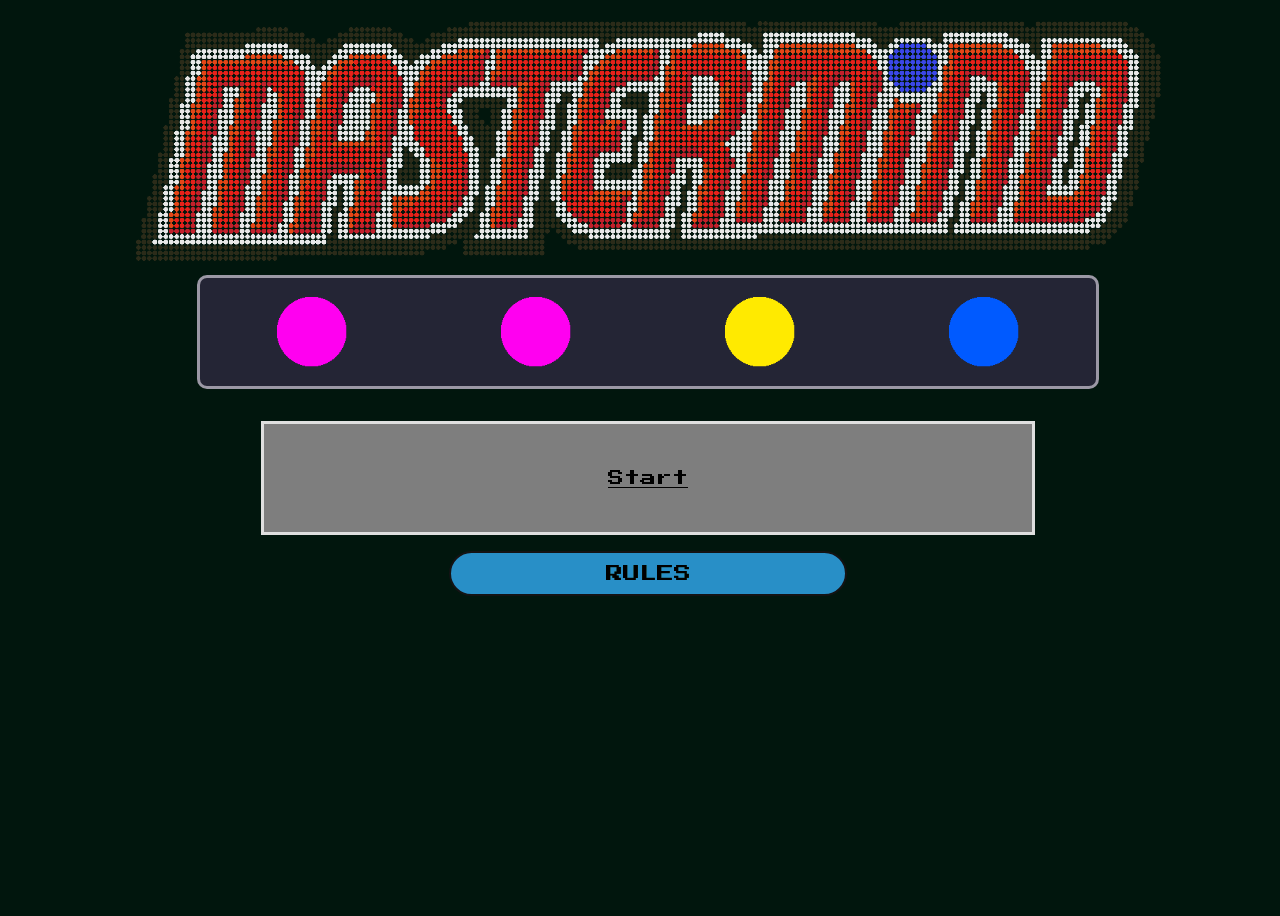
<file: index.html>
<head>
	<meta charset="utf-8">
	<meta name="viewport" content="width=device-width">
	<title>Mastermind</title>
	<link href="index.css" rel="stylesheet" type="text/css" />
	<link href="https://fonts.googleapis.com/css?family=Bungee+Shade|Press+Start+2P" rel="stylesheet">
</head>

<body>
	<h1>
		<img class="mast" src="Image/Mastermind.png">
	</h1>

	<div class="rand" >
  	<div><img id="b1" class="code" ></div>
		<div><img id="b2" class="code" ></div>
		<div><img id="b3" class="code" ></div>
		<div><img id="b4" class="code" ></div>
	</div>

<p class="dis" >
	<div class="backStart"><a href="game.html" class="Start">Start</a></div>
</p>
<p class ="dis">
	<a href="rules.html" class="rules">RULES</a>
</p>
<!-- ceci est un commentaire de commentation -->
	
<script src="index.js "></script>
</body>
</file>
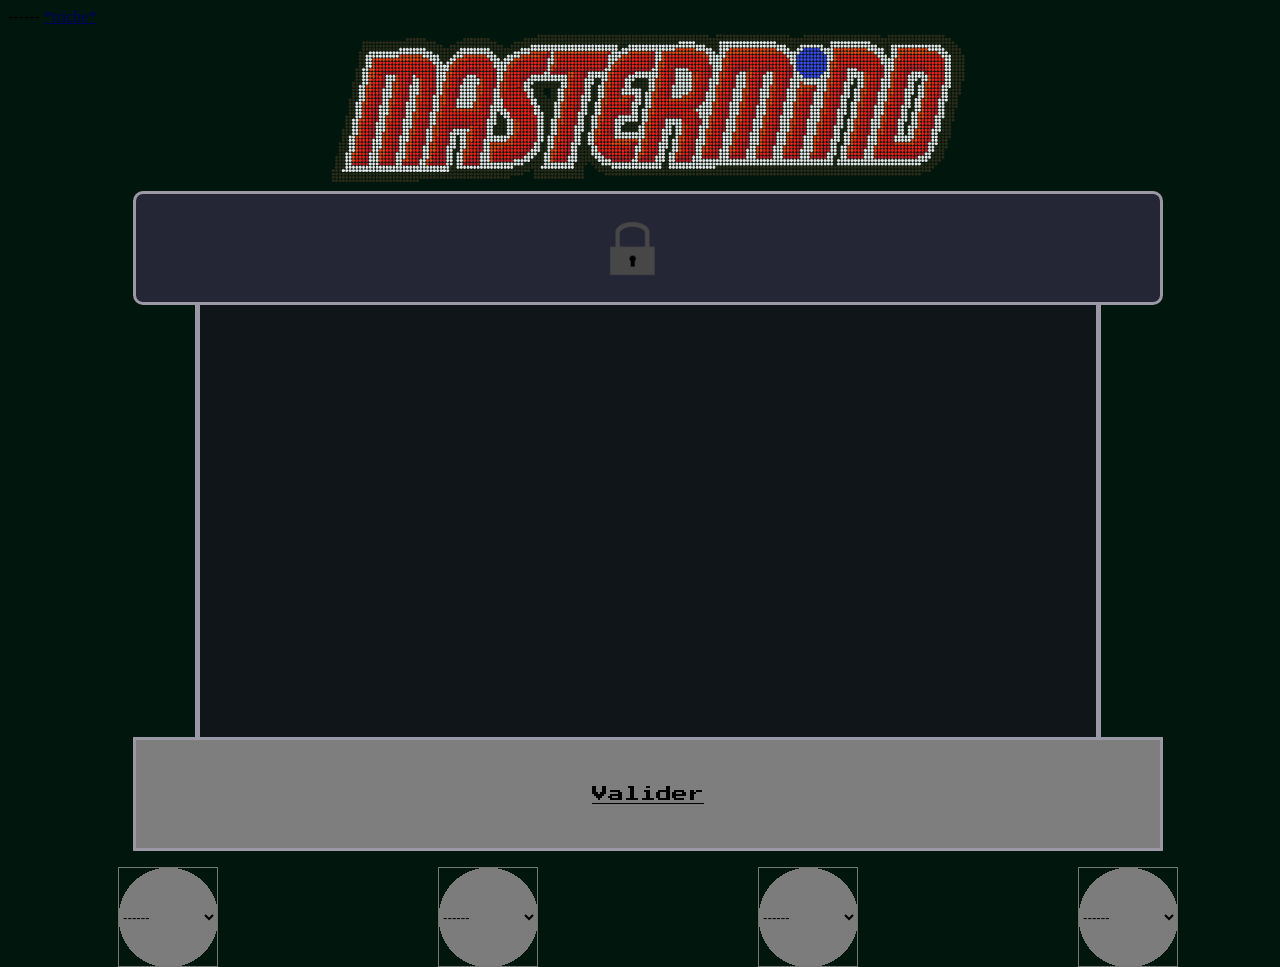
<file: game.html>
------
<!DOCTYPE html>
<html>

<head>
	<meta charset="utf-8">
	<meta name="viewport" content="width=device-width">
	<title>Mastermind</title>
	<link href="game.css" rel="stylesheet" type="text/css" />
	<link href="https://fonts.googleapis.com/css?family=Bungee+Shade|Press+Start+2P" rel="stylesheet">
</head>

<body>
	<a href="#" onclick="toggle()" class="triche">*triche*</a>

	<h1>
		<img class="mast" src="Image/Mastermind.png">
	</h1>


	<div id="valt" class="valt">
		<div id="code" class="boite">
			<div><img id="c1" class="code" src="Image/0.png"></div>
			<div><img id="c2" class="code" src="Image/0.png"></div>
			<div><img id="c3" class="code" src="Image/0.png"></div>
			<div><img id="c4" class="code" src="Image/0.png"></div>
		</div>
		<div><img id="cadenat" class="code" src="Image/cadnat.png"></div>
	</div>


	<div class="midel" id="midel">
	</div>

	<p class="launch">
	<div class="button"><a href="#" class="bstart" onclick="valide()">Valider</a></div>
	</p>


	<div class="rons">
		<select id="select1" onchange="change1();" class="select">
			<option class="0">------ </option>
			<option class="1"> violet </option>
			<option class="2"> rouge </option>
			<option class="3"> orange </option>
			<option class="4"> jaune </option>
			<option class="5"> vert </option>
			<option class="6"> bleu </option>
		</select>


		<select id="select2" onchange="change2();" class="select">
			<option class="0">------ </option>
			<option class="1"> violet </option>
			<option class="2"> rouge </option>
			<option class="3"> orange </option>
			<option class="4"> jaune </option>
			<option class="5"> vert </option>
			<option class="6"> bleu </option>
		</select>

		<select id="select3" onchange="change3();" class="select">
			<option class="0">------ </option>
			<option class="1"> violet </option>
			<option class="2"> rouge </option>
			<option class="3"> orange </option>
			<option class="4"> jaune </option>
			<option class="5"> vert </option>
			<option class="6"> bleu </option>
		</select>

		<select id="select4" onchange="change4();" class="select">
			<option class="0">------ </option>
			<option class="1"> violet </option>
			<option class="2"> rouge </option>
			<option class="3"> orange </option>
			<option class="4"> jaune </option>
			<option class="5"> vert </option>
			<option class="6"> bleu </option>
		</select>
	</div>







	<script src="game.js"></script>
</body>

</html>
</file>
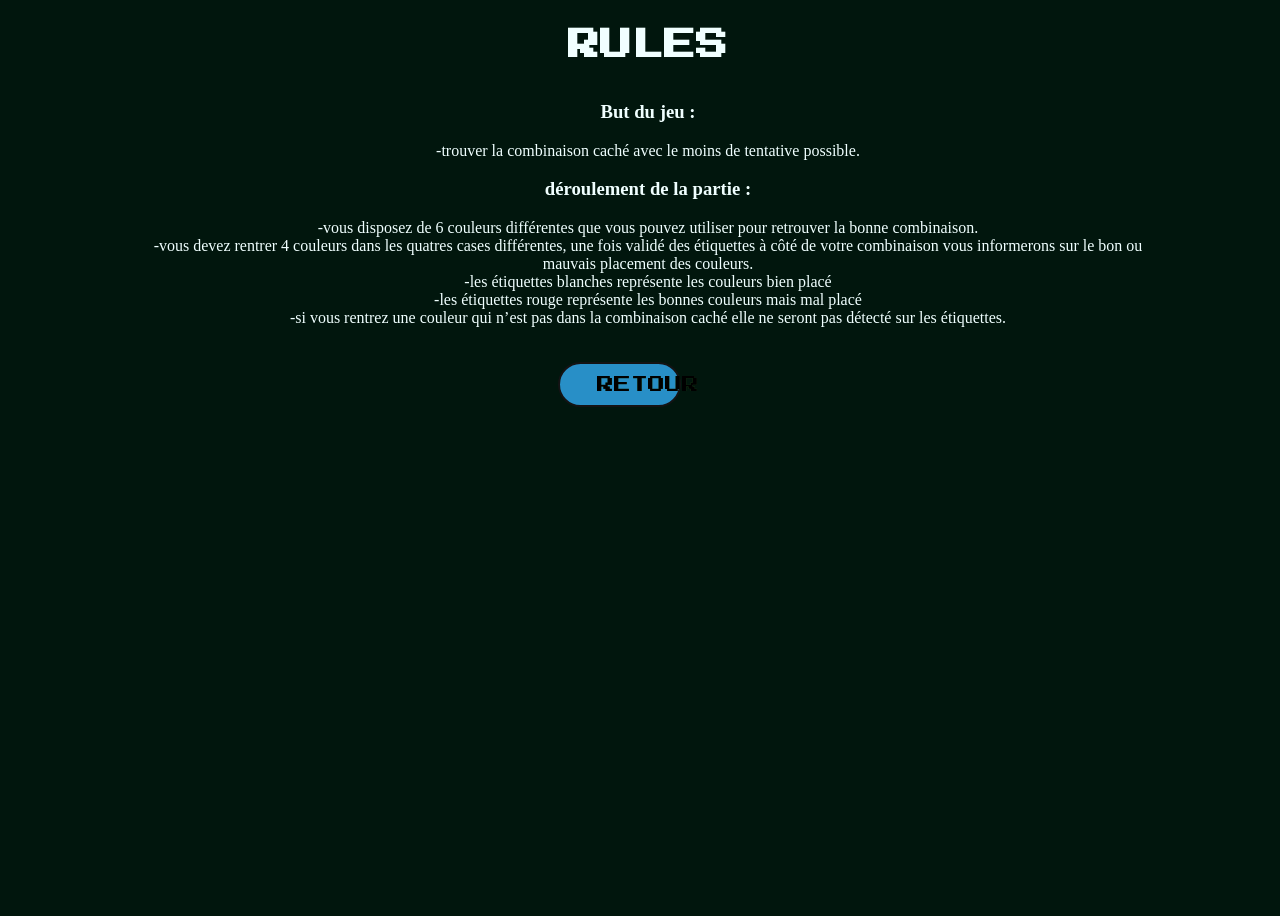
<file: rules.html>
<head>
    <meta charset="utf-8">
    <meta name="viewport" content="width=device-width">
    <title>Mastermind</title>
        <link href="rules.css" rel="stylesheet" type="text/css" />
    <link href="https://fonts.googleapis.com/css?family=Bungee+Shade%7CPress+Start+2P" rel="stylesheet">
</head>

<body>
<div class="police"><h1>RULES</h1></div>

<dis class="center">
<p>
<table class="table" cellspacing="1" cellpadding="1"><tr><td><div class="definition" align=center>
   <h3> But du jeu :</h3>
-trouver la combinaison caché avec le moins de tentative possible.

<h3>déroulement de la partie : </h3>
-vous disposez de 6 couleurs différentes que vous pouvez utiliser pour retrouver la bonne combinaison.
<br>-vous devez rentrer 4 couleurs dans les quatres cases différentes, une fois validé des étiquettes à côté de votre combinaison vous informerons sur le bon ou mauvais placement des couleurs.
<br>-les étiquettes blanches représente les couleurs bien placé 
<br>-les étiquettes rouge représente les bonnes couleurs mais mal placé
<br>-si vous rentrez une couleur qui n’est pas dans la combinaison caché elle ne seront pas détecté sur les étiquettes.
</div></td><tr></table>
</p>
</dis>
<p><a href="index.html" class="back">RETOUR</a>
</p>

</body>
</file>
<file: index.css>
body{
  background-color: #01160d;
		width: 100vw;
	height: 100vh;
	overflow: hidden;
}


h1{
 margin: auto;
	text-align: center;
	width: 90%;
	
}

.mast{
width: inherit;
}

.rand{
  margin: auto;		
	margin-top: 0%;
	width: 70%;
	height: 12%;
  background-color: rgb(36, 37, 53);
 	text-align: center;
	border: solid;
	color: rgb(155, 152, 165);
	border-radius:10px;
	display: flex;
	justify-content: space-around;
	flex-direction: row;
	align-items: center;
}

.code{
	width: 70%;
}

.dis{
	display: flex;
	justify-content: space-around;
	flex-direction: row;
	height: auto;
	align-items: center;
}

.backStart{
 margin: auto;		
	margin-top: 0%;
	width: 60%;
	height: 12%;
  background-color: rgb(126, 126, 126);
	border: solid;
	color: rgb(223, 223, 223);
}

.Start{
	font-family: 'Press Start 2P', cursive;
	width: 100%;
	height: 100%;
	color: black;
	text-align: center;
	display: flex;
	justify-content: space-around;
	align-items: center;
}
.Start:hover{
	 background-color: rgb(83, 83, 83);
	 transition: .2s;
}

.rules {
  background-color:#288fc7;
  -moz-border-radius:32px;
  -webkit-border-radius:32px;
  border-radius:32px;
  border:2px solid #141314;
 	width: 25%;
  cursor:pointer;
  color:#000000;
  font-family: 'Press Start 2P', cursive;
  font-size:17px;
  padding:12px 37px;
  text-decoration:none;
	text-shadow:0px 0px 0px #2f6627;
	text-align: center;
	display: flex;
	justify-content: space-around;
	align-items: center;


}
.rules:hover {
    background-color:#176cff;
}
.rules:active {
    position:relative;
    top:1px;
}
</file>
<file: game.css>
body{
  background-color: #01160d;
	width: 100vw;
	height: 100vh;
overflow-x: hidden;
}

.triche{
 color: rgb(0, 0, 94);
}

h1{
 margin: auto;
	text-align: center;
}

.mast{
	width: 50%;
	margin-top: 0%;
}

.valt{
  margin: auto;		
	margin-top: 0%;
	width: 80%;
	height: 12%;
  background-color: rgb(36, 37, 53);
 	text-align: center;
	border: solid;
	color: rgb(155, 152, 165);
	border-radius:10px;
	display: flex;
	justify-content: space-around;
	flex-direction: row;
	align-items: center;
}

.boite{
	width: 100%;
	text-align: center;
	display: inherit;
	justify-content: space-around;
}

.code{
	width: 70%;
}

.midel{
	margin: auto;	
	margin-bottom: 0%;
	width: 70%;
	border-left: solid 5px rgb(155, 152, 165);
	border-right: solid 5px rgb(155, 152, 165);
	background-color: rgb(15, 21, 24);
	display: flex;
	flex-direction: column;
	align-items: center;
	height: 48%;
	overflow-y: scroll;
}

.victory{
	font-family: 'Press Start 2P', cursive;
	color: rgb(71, 255, 178);
	font-size: 225%;
}

.ligne{
	display: flex;
	justify-content: space-around;
	flex-direction: row;
	align-items: center;
	width: 90%;
	margin: 0.5%;
	height: 10wv;
	

}

.Ltag{
	width: 8%;
	height: 0;
	padding-top: 10%; 
  background-color: rgb(255, 255, 255);
	border: solid;
	color: rgb(75, 75, 75);
	border-bottom-left-radius: 50%;
	border-top-left-radius: 50%;
	display: flex;
	justify-content: space-around;
	align-items: flex-end;
	font-size: 100hv;
}
.Rtag{
	width: 8%;
	height: 0;
	padding-top: 10%; 
  background-color: rgb(255, 0, 0);
	border: solid;
	color: rgb(75, 75, 75);
	border-bottom-right-radius: 50%;
	border-top-right-radius: 50%;
		display: flex;
	justify-content: space-evenly;
	align-items: flex-end;
	font-size: 100hv;
}

.row{
	width: 20%;
	display: flex;
	justify-content: space-around;
}

.launch{
	margin: 0%;
	display: flex;
	align-items: center;
}

.button{
	margin: auto;		
	margin-top: 0%;
	width: 80%;
	height: 12%;
  background-color: rgb(126, 126, 126);
	border: solid;
	color: rgb(155, 152, 165);
}

.bstart{
	font-family: 'Press Start 2P', cursive;
	width: 100%;
	height: 100%;
	color: black;
	text-align: center;
	display: flex;
	justify-content: space-around;
	align-items: center;
}
.bstart:hover {
 	 background-color: rgb(83, 83, 83);
	 transition: .2s;
}

.rons{
		display: flex;
	justify-content: space-around;
	flex-direction: row;
	align-items: center;
}

.select{
	width:100px; height:100px;
	background-image: url("Image/0.png");
	background-color: #00000d00;
	
}
</file>
<file: rules.css>
body{
  background-color: #01160d;
        width: 100vw;
    height: 100vh;
    overflow: hidden;
			display: flex;
	flex-direction: column;
	align-items: center;
}


.back {
    background-color:#288fc7;
    -moz-border-radius:32px;
    -webkit-border-radius:32px;
    border-radius:32px;
    border:2px solid #141314;
    width: 25%;
    cursor:pointer;
    color:#000000;
    font-family: 'Press Start 2P', cursive;
    font-size:17px;
    padding:12px 37px;
    text-decoration:none;
    text-shadow:0px 0px 0px #2f6627;
	text-align: center;
	display: flex;
	justify-content: space-around;
	align-items: center;


}
.back:hover {
    background-color:#176cff;
}
.back:active {
    position:relative;
    top:1px;
}

.police{
        font-family: 'Press Start 2P', cursive;
        text-align: center ;
        color:azure;
}

.definition{
  color:azure;
}

.table{
	border: 1;
}
.center{
	width: 80%;
}
</file>
